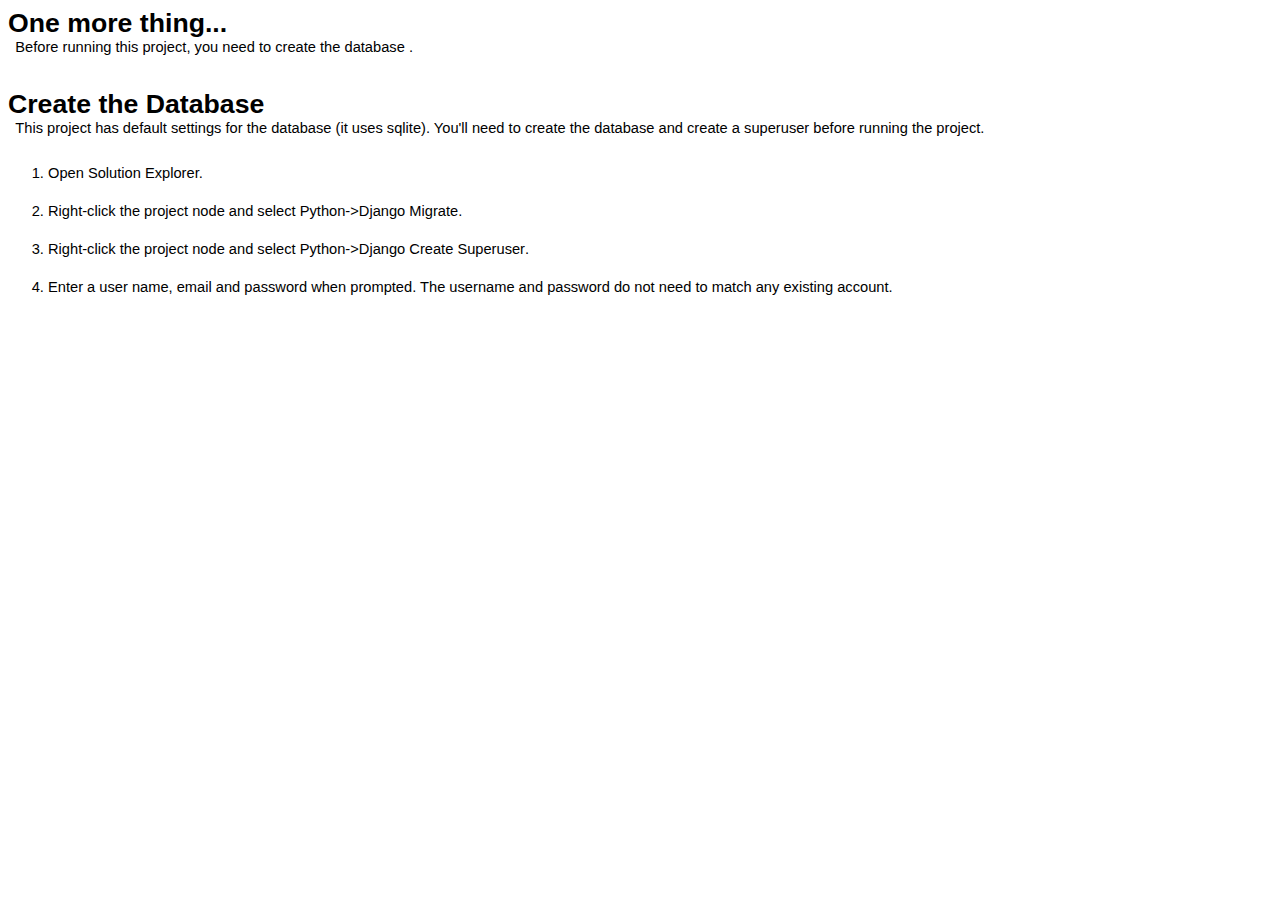
<file: DjangoPolls/readme.html>
<html xmlns="http://www.w3.org/1999/xhtml" lang="en">
<head>
    <meta charset="utf-8" />
    <title>Django Web App Configuration</title>
    <style type="text/css">body { font-family: 'Segoe UI', Arial, Helvetica, sans-serif; font-weight: 200; font-size: 11pt; } p, h1, h2 { margin: 0; padding: 0; } h1 { font-size: 20pt; font-weight: bold; padding-top: 1em; } h1.top { padding-top: 0em; } h2 { font-size: 16pt; font-weight: 300; padding-top: 0.5em; padding-left: 0em; } p { padding-left: 0.5em; padding-bottom: 0.5em; } p.hint { color: #666666; } code { font-family: Consolas, 'Lucida Console', monospace; } ol { margin-top: 0; padding-top: 0; } ol > li { padding-top: 1.5em; } li > img { vertical-align: middle; }</style>
</head>
<body>
    <h1 class="top">One more thing...</h1>
    <p>
        Before running this project, you need to <strong>
            create the
            database
        </strong>.
    </p>


    <h1>Create the Database</h1>
    <p>
        This project has default settings for the database (it uses sqlite).
        You'll need to create the database and create a superuser before running the project.
    </p>

    <ol>
        <li>Open Solution Explorer.</li>
        <li>
            Right-click the project node and select <strong>Python-&gt;Django Migrate</strong>.
        </li>
        <li>
            Right-click the project node and select <strong>Python-&gt;Django Create Superuser</strong>.
        </li>
        <li>
            Enter a user name, email and password when prompted. The username
            and password do not need to match any existing account.
        </li>
    </ol>
</body>
</html>
</file>
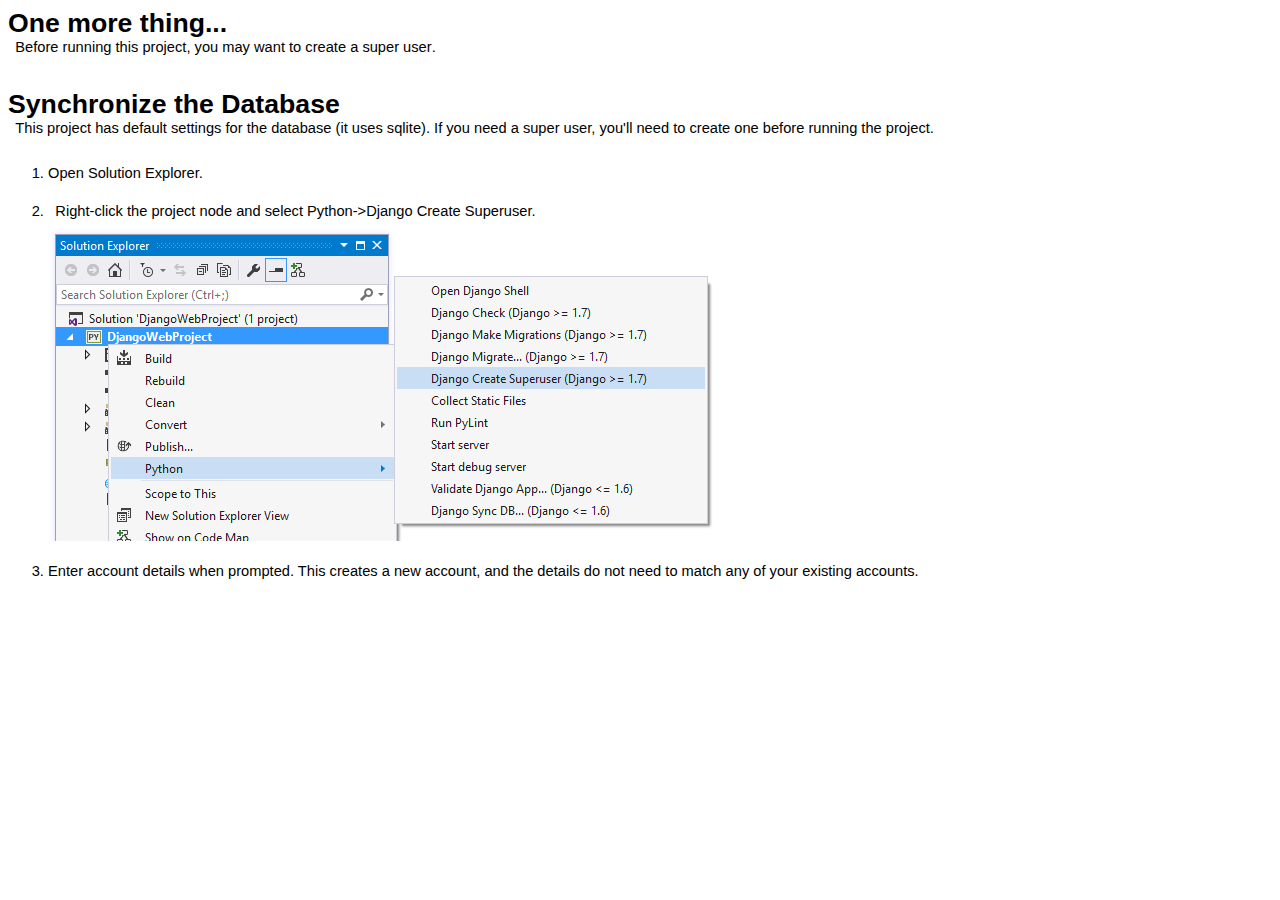
<file: DjangoWeb/readme.html>
<html xmlns="http://www.w3.org/1999/xhtml" lang="en">
<head>
    <meta charset="utf-8" />
    <title>Django Web App Configuration</title>
    <style type="text/css">body { font-family: 'Segoe UI', Arial, Helvetica, sans-serif; font-weight: 200; font-size: 11pt; } p, h1, h2 { margin: 0; padding: 0; } h1 { font-size: 20pt; font-weight: bold; padding-top: 1em; } h1.top { padding-top: 0em; } h2 { font-size: 16pt; font-weight: 300; padding-top: 0.5em; padding-left: 0em; } p { padding-left: 0.5em; padding-bottom: 0.5em; } p.hint { color: #666666; } code { font-family: Consolas, 'Lucida Console', monospace; } ol { margin-top: 0; padding-top: 0; } ol > li { padding-top: 1.5em; } li > img { vertical-align: middle; }</style>
</head>
<body>
    <h1 class="top">One more thing...</h1>
    <p>
        Before running this project, you may want to <strong>create a super user</strong>.
    </p>


    <h1>Synchronize the Database</h1>
    <p>
        This project has default settings for the database (it uses sqlite).
        If you need a super user, you'll need to create one before running the project.
    </p>

    <ol>
        <li>Open Solution Explorer.</li>
        <li>
            <p>Right-click the project node and select Python-&gt;Django Create Superuser.</p>
            <img src="[data-uri]" />
        </li>
        <li>
            Enter account details when prompted. This creates a new account, and
            the details do not need to match any of your existing accounts.
        </li>
    </ol>
</body>
</html>
</file>
